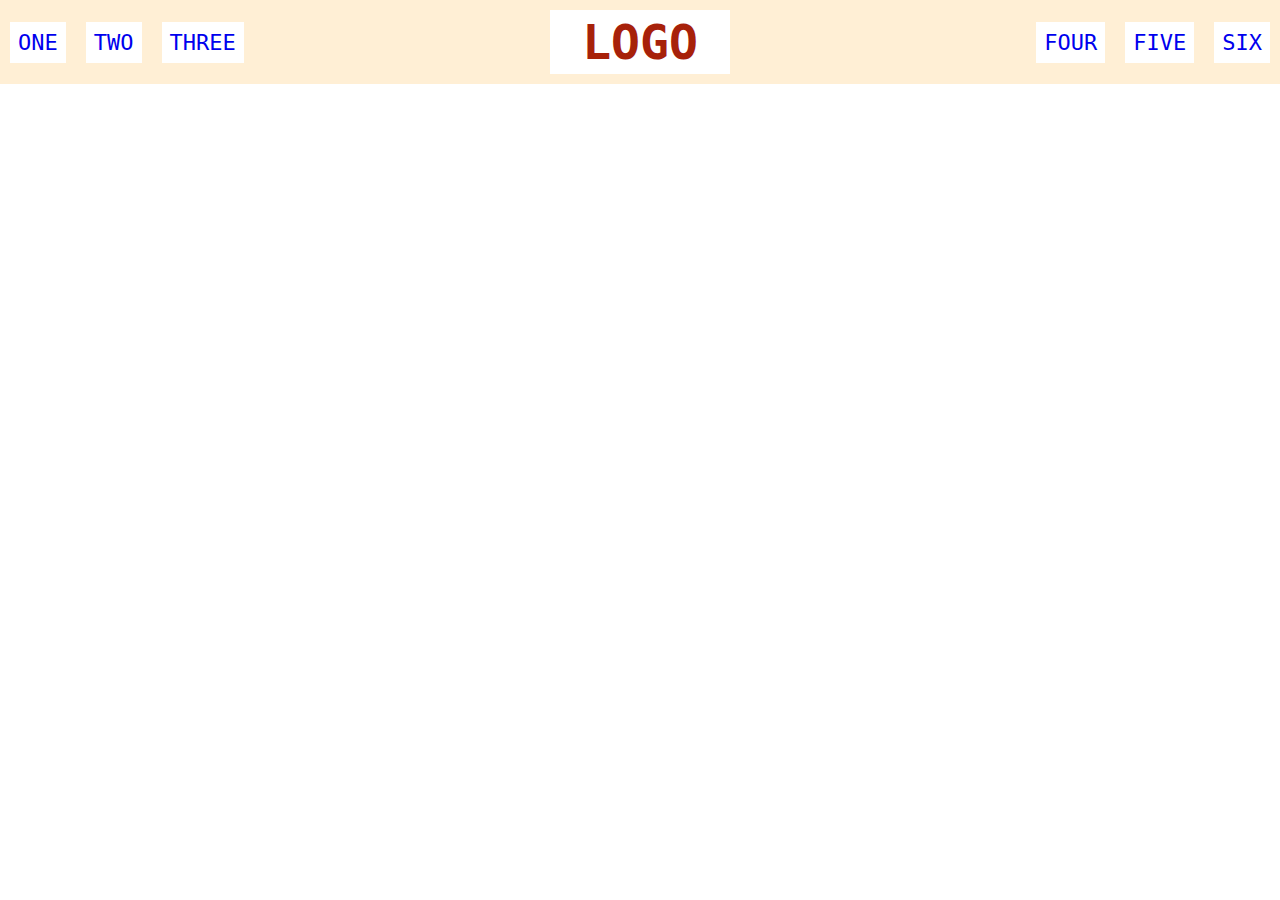
<file: flex/02-flex-header/index.html>
<!DOCTYPE html>
<html lang="en">
  <head>
    <meta charset="UTF-8">
    <meta http-equiv="X-UA-Compatible" content="IE=edge">
    <meta name="viewport" content="width=device-width, initial-scale=1.0">
    <title>Flex Header</title>
    <link rel="stylesheet" href="style.css">
  </head>
  <body>
    <div class="header">
      <div class="left-links">
        <ul class="left">
          <li><a href="#">ONE</a></li>
          <li><a href="#">TWO</a></li>
          <li><a href="#">THREE</a></li>
        </ul>
      </div>
      <div class="logo">LOGO</div>
      <div class="right-links">
        <ul class="right">
          <li><a href="#">FOUR</a></li>
          <li><a href="#">FIVE</a></li>
          <li><a href="#">SIX</a></li>
        </ul>
      </div>
    </div>
  </body>
</html>
</file>
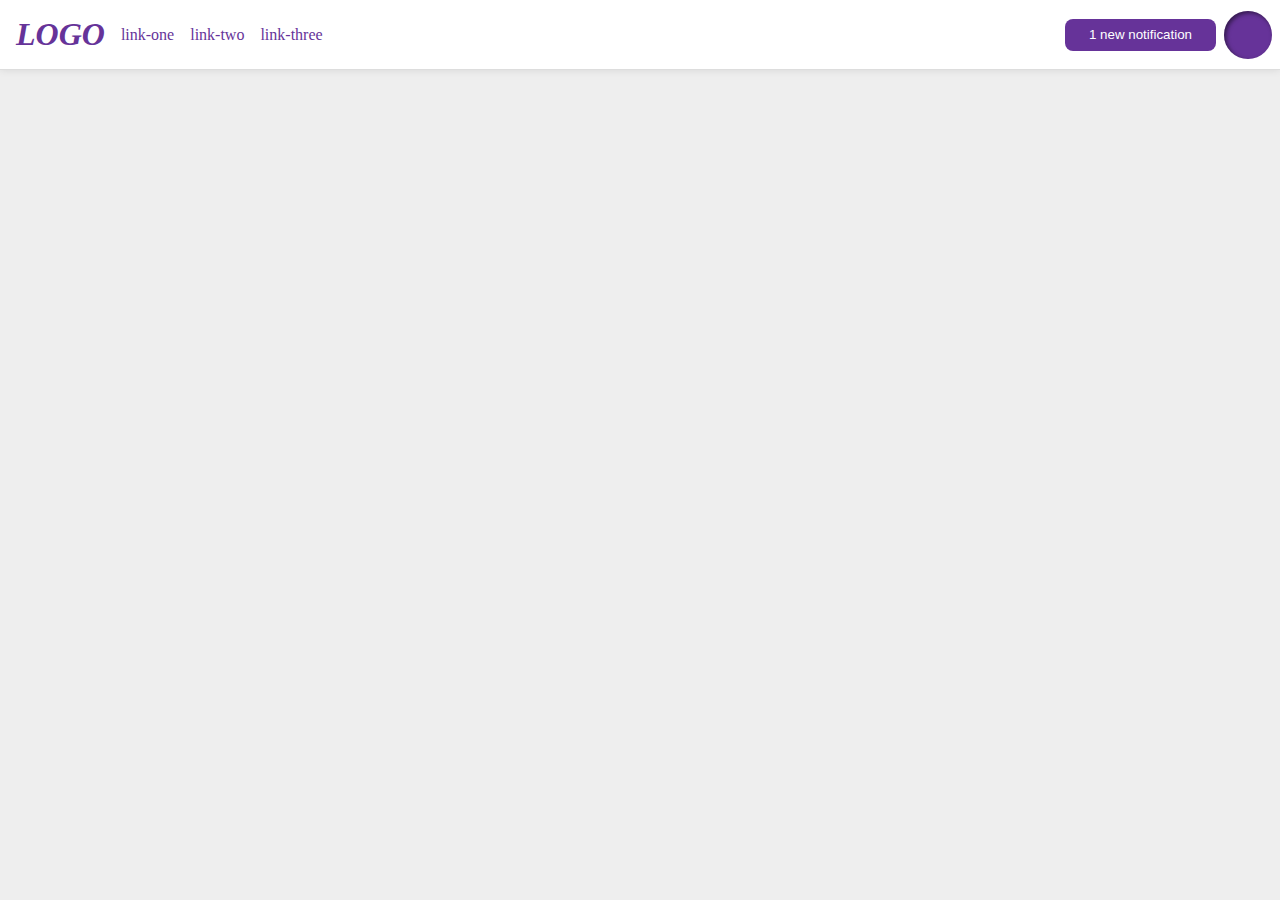
<file: flex/03-flex-header-2/index.html>
<!DOCTYPE html>
<html lang="en">
  <head>
    <meta charset="UTF-8">
    <meta http-equiv="X-UA-Compatible" content="IE=edge">
    <meta name="viewport" content="width=device-width, initial-scale=1.0">
    <title>Flex Header 2</title>
    <link rel="stylesheet" href="style.css">
  </head>
  <body>


    <div class="header">

      <div class="container-left">

        <div class="logo">
          LOGO
        </div>

        <ul class="links">
          <li><a href="google.com">link-one</a></li>
          <li><a href="google.com">link-two</a></li>
          <li><a href="google.com">link-three</a></li>
        </ul>

      </div>

      <div class="container-right">

      <button class="notifications">
        1 new notification
      </button>
      <div class="profile-image"></div>

      </div>

    </div>


  </body>
</html>
</file>
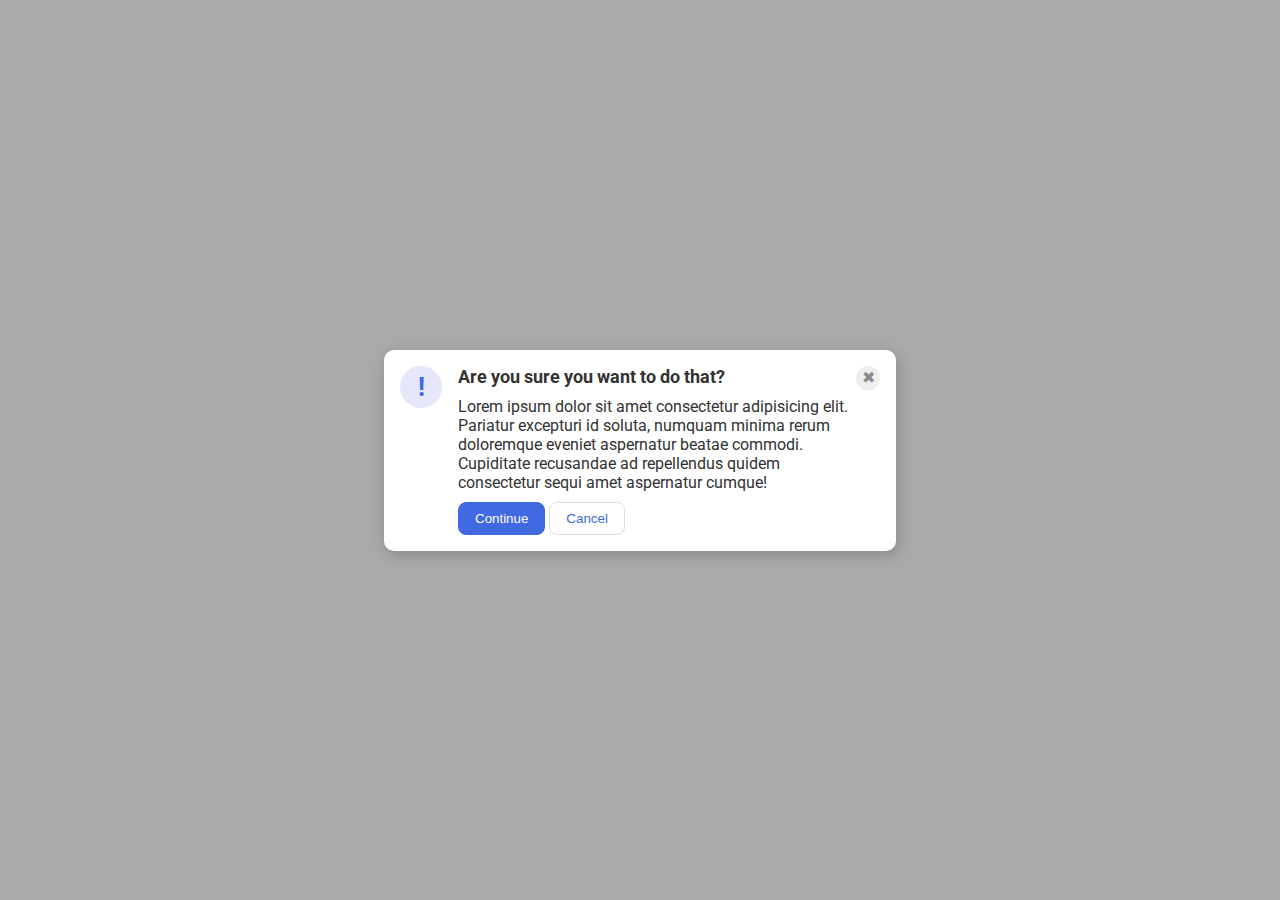
<file: flex/05-flex-modal/index.html>
<!DOCTYPE html>
<html lang="en">
  <head>
    <meta charset="UTF-8">
    <meta http-equiv="X-UA-Compatible" content="IE=edge">
    <meta name="viewport" content="width=device-width, initial-scale=1.0">
    <link rel="stylesheet" href="style.css">
    <title>Modal</title>
  </head>
  <body>
    <div class="modal">

      <div class="left-container">
        <div class="icon">!</div>
      </div>

      <div class="header-container">
        <div class="header">Are you sure you want to do that?</div>
      
        <div class="text">Lorem ipsum dolor sit amet consectetur adipisicing elit. Pariatur excepturi id soluta, numquam minima rerum doloremque eveniet aspernatur beatae commodi. Cupiditate recusandae ad repellendus quidem consectetur sequi amet aspernatur cumque!</div>
      
        <button class="continue">Continue</button>
      
        <button class="cancel">Cancel</button>
      </div>
      
      <div class="right-container">
        <div class="close-button">✖</div>
      </div>

    </div>
  </body>
</html>
</file>
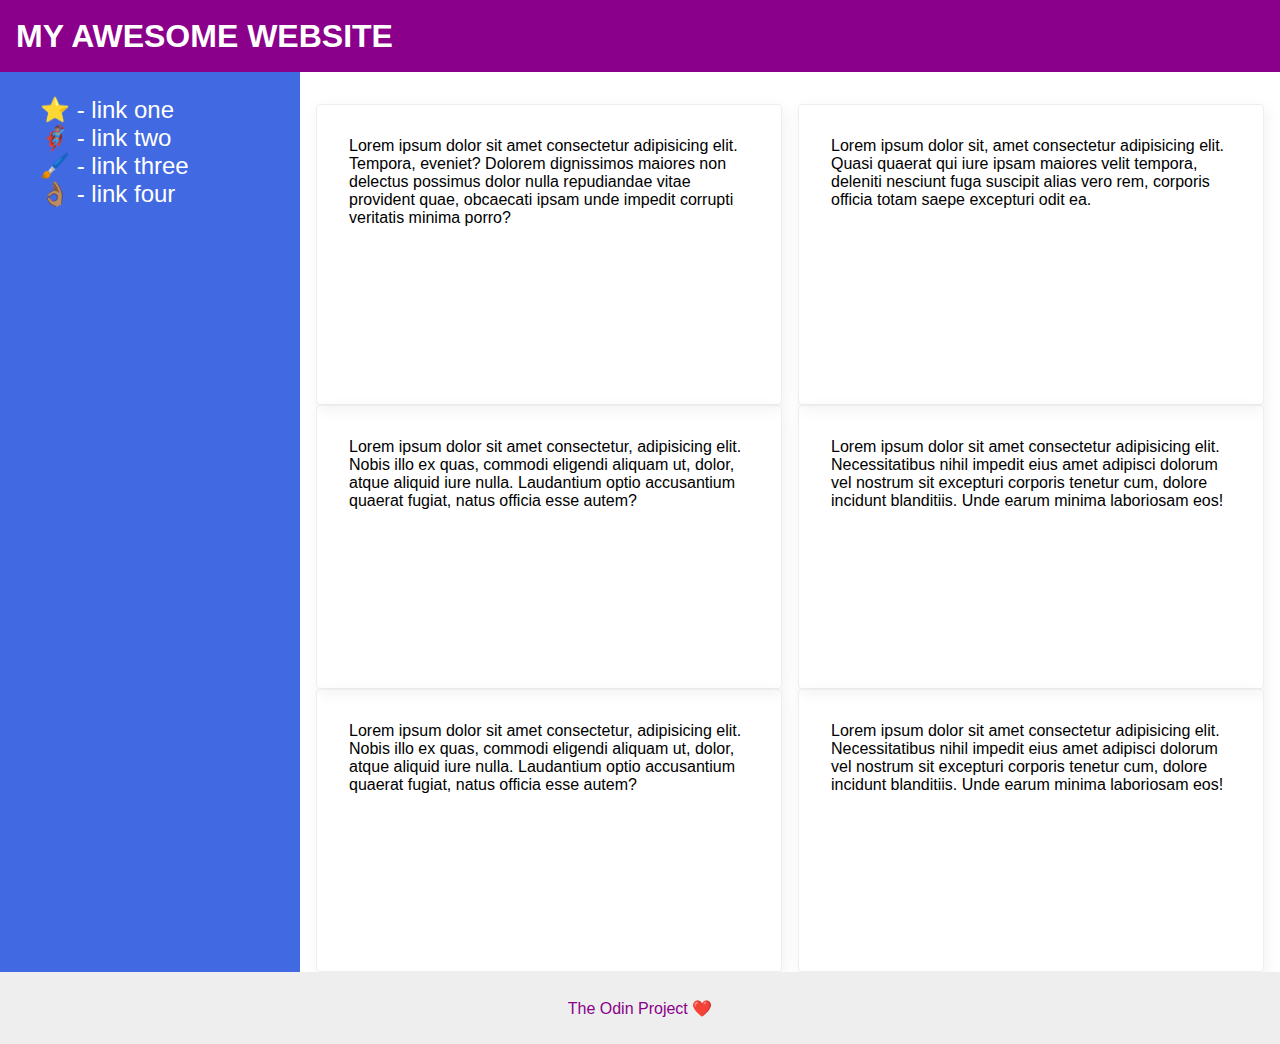
<file: flex/07-flex-layout-2/index.html>
<!DOCTYPE html>
<html lang="en">
  <head>
    <meta charset="UTF-8">
    <meta http-equiv="X-UA-Compatible" content="IE=edge">
    <meta name="viewport" content="width=device-width, initial-scale=1.0">
    <title>The Holy Grail</title>
    <link rel="stylesheet" href="style.css">
  </head>

  <body>

    
        <div class="header">
          MY AWESOME WEBSITE
        </div>

    <div class="center-content">   
        
      
      <div class="sidebar">
            <ul>
              <li><a href="#">⭐ - link one</a></li>
              <li><a href="#">🦸🏽‍♂️ - link two</a></li>
              <li><a href="#">🖌️ - link three</a></li>
              <li><a href="#">👌🏽 - link four</a></li>
            </ul>
      </div>

       
      <div class="cards">

          <div class="card">Lorem ipsum dolor sit amet consectetur adipisicing elit. Tempora, eveniet? Dolorem dignissimos maiores non delectus possimus dolor nulla repudiandae vitae provident quae, obcaecati ipsam unde impedit corrupti veritatis minima porro?</div>
          <div class="card">Lorem ipsum dolor sit, amet consectetur adipisicing elit. Quasi quaerat qui iure ipsam maiores velit tempora, deleniti nesciunt fuga suscipit alias vero rem, corporis officia totam saepe excepturi odit ea.</div>
          <div class="card">Lorem ipsum dolor sit amet consectetur, adipisicing elit. Nobis illo ex quas, commodi eligendi aliquam ut, dolor, atque aliquid iure nulla. Laudantium optio accusantium quaerat fugiat, natus officia esse autem?</div>
          <div class="card">Lorem ipsum dolor sit amet consectetur adipisicing elit. Necessitatibus nihil impedit eius amet adipisci dolorum vel nostrum sit excepturi corporis tenetur cum, dolore incidunt blanditiis. Unde earum minima laboriosam eos!</div>
          <div class="card">Lorem ipsum dolor sit amet consectetur, adipisicing elit. Nobis illo ex quas, commodi eligendi aliquam ut, dolor, atque aliquid iure nulla. Laudantium optio accusantium quaerat fugiat, natus officia esse autem?</div>
          <div class="card">Lorem ipsum dolor sit amet consectetur adipisicing elit. Necessitatibus nihil impedit eius amet adipisci dolorum vel nostrum sit excepturi corporis tenetur cum, dolore incidunt blanditiis. Unde earum minima laboriosam eos!</div>
      
      </div>

    </div>    

        <div class="footer">
          The Odin Project ❤️
      </div>
      
  </body>
</html>
</file>
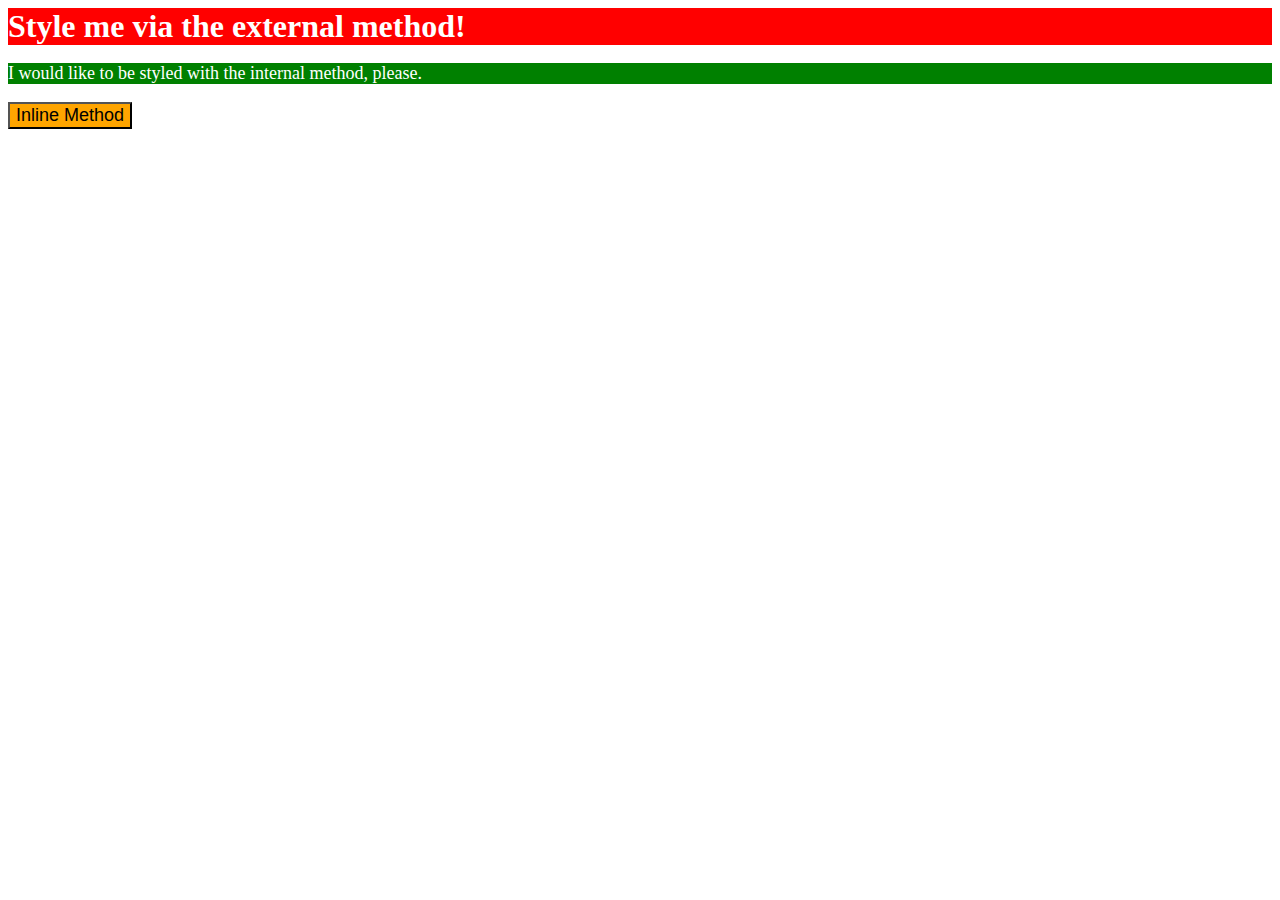
<file: foundations/01-css-methods/index.html>
<!DOCTYPE html>
<html lang="en">
  <head>
    <link rel="stylesheet" href="style.css">
    <meta charset="UTF-8">
    <meta http-equiv="X-UA-Compatible" content="IE=edge">
    <meta name="viewport" content="width=device-width, initial-scale=1.0">
    <title>Methods for Adding CSS</title>

    <style>
      
      p {

        background-color: green;
        color: white;
        font-size: 18px;
      }

    </style>

  </head>
  <body>
    <div>Style me via the external method!</div>
    <p>I would like to be styled with the internal method, please.</p>
    <button style="background-color: orange; font-size: 18px;">Inline Method</button>
  </body>
</html>
</file>
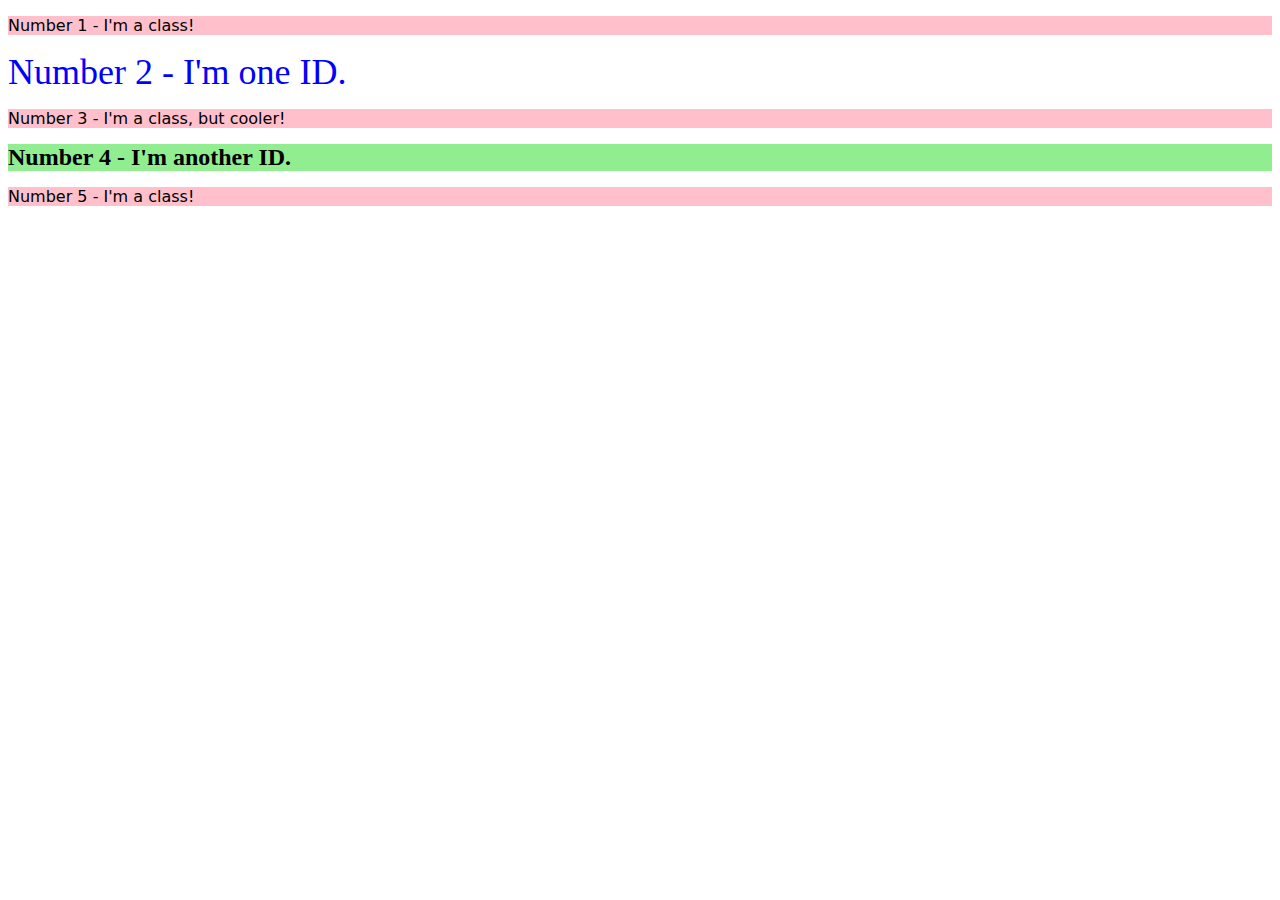
<file: foundations/02-class-id-selectors/index.html>
<!DOCTYPE html>
<html lang="en">
  <head>
    <meta charset="UTF-8">
    <meta http-equiv="X-UA-Compatible" content="IE=edge">
    <meta name="viewport" content="width=device-width, initial-scale=1.0">
    <title>Class and ID Selectors</title>
    <link rel="stylesheet" href="style.css">
  </head>
  <body>
    <p class="odd">Number 1 - I'm a class!</p>
    <div id="no2">Number 2 - I'm one ID.</div>
    <p class="odd"  class="oddfont">Number 3 - I'm a class, but cooler!</p>
    <div id="no4">Number 4 - I'm another ID.</div>
    <p class="odd">Number 5 - I'm a class!</p>
  </body>
</html>
</file>
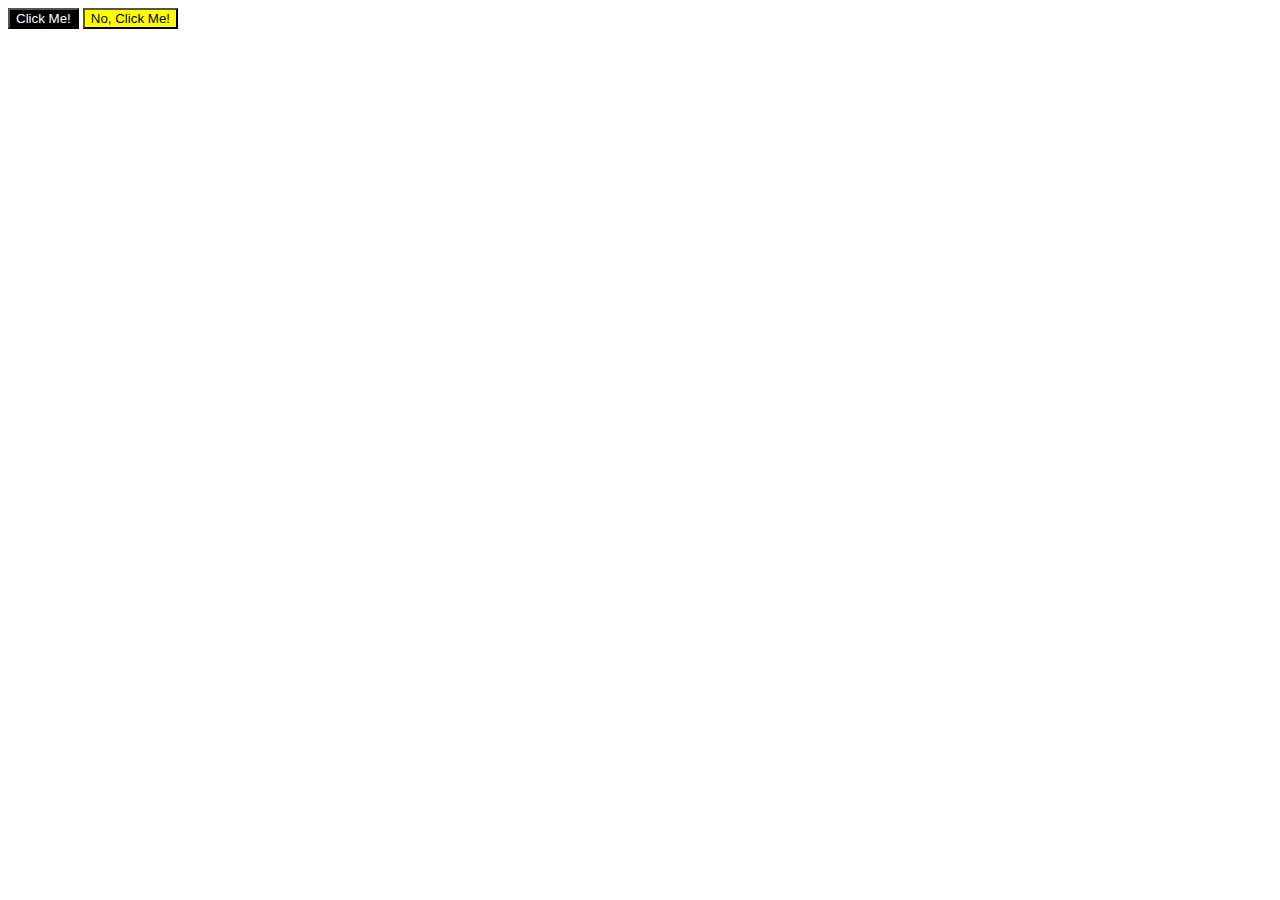
<file: foundations/03-grouping-selectors/index.html>
<!DOCTYPE html>
<html lang="en">
  <head>
    <link rel="stylesheet" href="style.css">
    <meta charset="UTF-8">
    <meta http-equiv="X-UA-Compatible" content="IE=edge">
    <meta name="viewport" content="width=device-width, initial-scale=1.0">
    <title>Grouping Selectors</title>
    <link rel="stylesheet" href="style.css">
  </head>
  <body>
    <button class="element1" class="both-elements">Click Me!</button>
    <button class="element2" class="both-elements">No, Click Me!</button>
  </body>
</html>
</file>
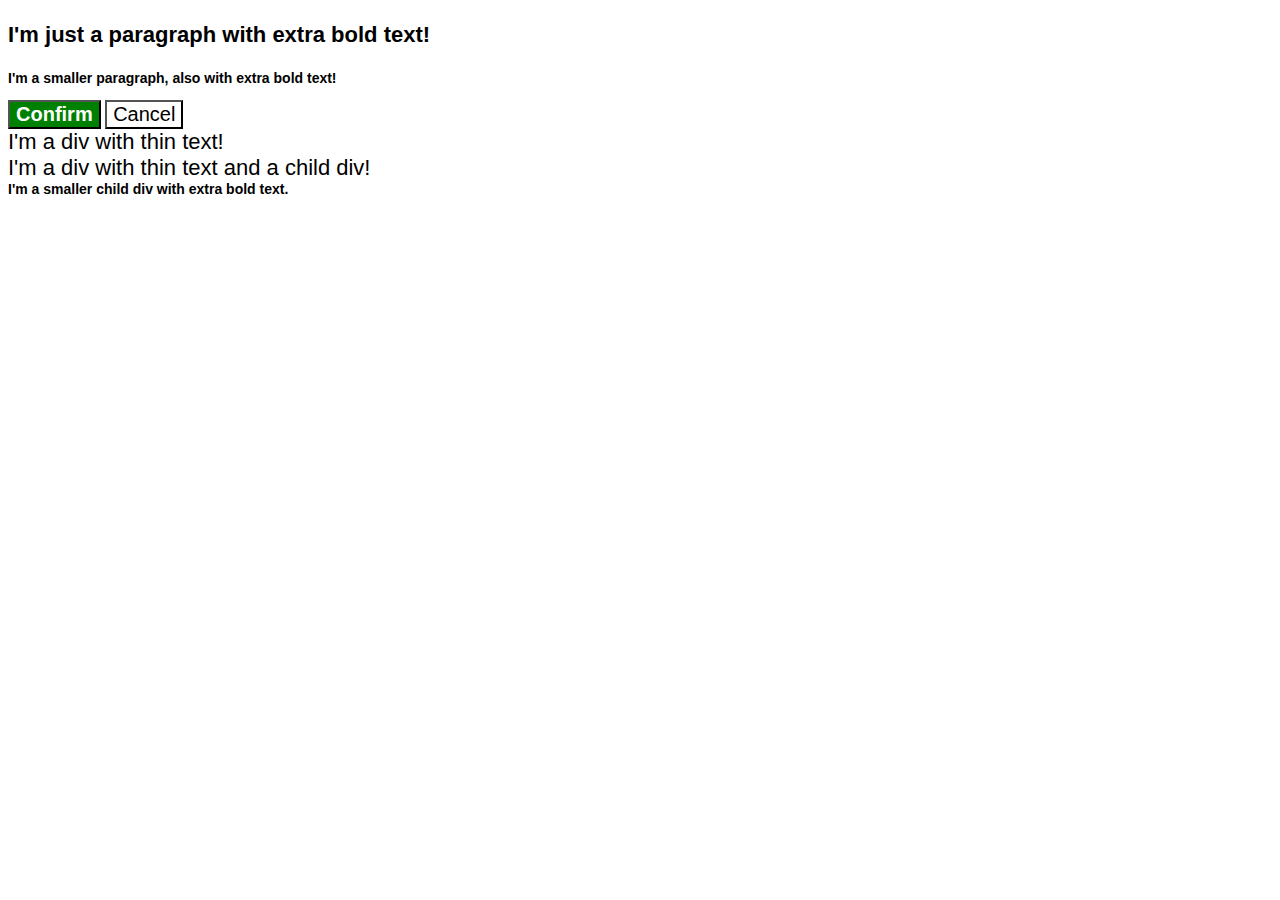
<file: foundations/06-cascade-fix/index.html>
<!DOCTYPE html>
<html lang="en">
  <head>
    <meta charset="UTF-8">
    <meta http-equiv="X-UA-Compatible" content="IE=edge">
    <meta name="viewport" content="width=device-width, initial-scale=1.0">
    <title>Fix the Cascade</title>
    <link rel="stylesheet" href="style.css">
  </head>
  <body>
    <p class="para">I'm just a paragraph with extra bold text!</p>
    <p class="para small-para">I'm a smaller paragraph, also with extra bold text!</p>

    <button id="confirm-button" class="button confirm">Confirm</button>
    <button id="cancel-button" class="button cancel">Cancel</button>

    <div class="text">I'm a div with thin text!</div>
      <div class="text">I'm a div with thin text and a child div!
        <div class="text child">I'm a smaller child div with extra bold text.</div>
      </div>
  </body>
</html>
</file>
<file: flex/02-flex-header/style.css>
*{
  padding: 0px;
  margin: 0px;

}

.header  {
  font-family: monospace;
  background: papayawhip;
  display: flex;
  justify-content: space-between;
  align-items: center;
}

.logo {
  font-size: 48px;
  margin: 10px;
  font-weight: 900;
  color: rgb(167, 33, 10);
  background: white;
  padding: 4px 32px;
}

ul {
  /* this removes the dots on the list items*/
  list-style-type: none;
}

a {
  font-size: 22px;
  background: white;
  margin: 10px;
  padding: 8px;
  /* this removes the line under the links */
  text-decoration: none;
}

.header .left-links {

}

.header .right-links {

}

.left {
  display: flex;
  justify-content: space-between;

}

.right {
  display: flex;
  justify-content: space-between;

}
</file>
<file: flex/03-flex-header-2/style.css>
* {
  padding: 0;
  margin: 0;
}


/* this is some magical font-importing.  
you'll learn about it later. */
@import url('https://fonts.googleapis.com/css2?family=Besley:ital,wght@0,400;1,900&display=swap');

body {
  margin: 0;
  background: #eee;
  font-family: Besley, serif;
}

.header {
  display: flex;
  justify-content: space-between;
  align-items: center;
  padding: 8px;
  background: white;
  border-bottom: 1px solid #ddd;
  box-shadow: 0 0 8px rgba(0,0,0,.1);
}

.profile-image {
  background: rebeccapurple;
  box-shadow: inset 2px 2px 4px rgba(0,0,0,.5);
  border-radius: 50%;
  width: 48px;
  height: 48px;
}

.logo {
  color: rebeccapurple;
  font-size: 32px;
  font-weight: 900;
  font-style: italic;
  padding: 8px;

}

button {
  border: none;
  margin: 8px;
  border-radius: 8px;
  background: rebeccapurple;
  color: white;
  padding: 8px 24px;
}

a {
  /* this removes the line under our links */
  text-decoration: none;
  color: rebeccapurple;
  padding: 8px;
  
}

ul {
  list-style-type: none;
}


.header .container-left {
  display: flex;
  
  
  
}

.header .container-right {
  display: flex;
  
}

.header .links {
  display: flex;
  align-items: center;
 
  
}
</file>
<file: flex/05-flex-modal/style.css>
@import url('https://fonts.googleapis.com/css2?family=Roboto:wght@400;700&display=swap');

html, body {
  height: 100%;
}

body {
  font-family: Roboto, sans-serif;
  margin: 0;
  background: #aaa;
  color: #333;
  /* I'll give you this one for free lol */
  display: flex;
  align-items: center;
  justify-content: center;
}

.modal {
  display: flex;
  
  background: white;
  width: 480px;
  border-radius: 10px;
  box-shadow: 2px 4px 16px rgba(0,0,0,.2);
  padding: 16px;
}

.left-container {
  display: flex;
  flex-direction: column;
}

.center-container {
  
}

.header {
  font-size: 18px;
  font-weight: bold;
  padding-bottom: 10px;
}

.text {
  padding-bottom: 10px;
}

.icon {
  color: royalblue;
  font-size: 26px;
  font-weight: 700;
  background: lavender;
  width: 42px;
  height: 42px;
  border-radius: 50%;
  display: flex;
  align-items: center;
  justify-content: center;
  margin-right: 16px;
}

.close-button {
  background: #eee;
  border-radius: 50%;
  color: #888;
  font-weight: 400;
  font-size: 16px;
  height: 24px;
  width: 24px;
  display: flex;
  align-items: center;
  justify-content: center;
}

button {
  padding: 8px 16px;
  border-radius: 8px;
}

button.continue {
  background: royalblue;
  border: 1px solid royalblue;
  color: white;
}

button.cancel {
  background: white;
  border: 1px solid #ddd;
  color: royalblue;
}
</file>
<file: flex/07-flex-layout-2/style.css>
body {
  display: flex;
  flex-direction: column;
  justify-content: space-between;
  font-family: -apple-system, BlinkMacSystemFont, 'Segoe UI', Roboto, Oxygen, Ubuntu, Cantarell, 'Open Sans', 'Helvetica Neue', sans-serif;
  margin: 0;
  min-height: 100vh;

}

a {
  text-decoration: none;
  color: white;
  
}

ul {
  list-style-type: none;
}




.header {
  display: flex;
  align-items: center;
  padding-left: 16px;
  height: 72px;
  font-size: 32px;
  font-weight: 900;
  background: darkmagenta;
  color: white;
}

.center-content {
  display: flex;
  flex-direction: row;
  min-height: 100vh;
}

.footer {
  display: flex;
  
  justify-content: center;
  align-items: center;
  height: 72px;
  background: #eee;
  color: darkmagenta;
}

.sidebar {
  max-width: 300px;
  min-width: 300px;
  font-size: 24px;
  background: royalblue;
}

.cards {
  display: flex;
  flex-direction: row;
  flex-wrap: wrap;
  justify-content: space-evenly;
  padding-top: 32px;
  

}

.card {
  
  min-width: 400px;
  max-width: 400px;
  max-height: 400px;
  padding: 32px;
  
  border: 1px solid #eee;
  box-shadow: 2px 4px 16px rgba(0,0,0,.06);
  border-radius: 4px;
}
</file>
<file: foundations/01-css-methods/style.css>
div {

    background-color: red;
    color: white;
    font-size: 32px;
    align-items: center;
    font-weight: bold;


}
</file>
<file: foundations/02-class-id-selectors/style.css>
.odd {

    background-color: #ffc0cb;
    font-family: Veranda, DejaVu Sans, sans-serif;

}

.oddfont {

    font-size: 24px;


}

#no2 {

    color: #0000ff;
    font-size: 36px;


}

#no4 {

    background-color: #90ee90;
    font-size: 24px;
    font-weight: bold;


}
</file>
<file: foundations/03-grouping-selectors/style.css>
.both-elements {

    font-size: 28px;
    font-family: Helvetica, 'Times New Roman', serif;
}

.element1 {

    background-color: black;
    color: white;

}

.element2 {

    background: yellow;
}
</file>
<file: foundations/06-cascade-fix/style.css>
body{
  font-family:Arial, Helvetica, sans-serif
}

.para {
  font-size: 22px;
}

.para,
.small-para {
  color: hsl(0, 0%, 0%);
  font-weight: 800;
}

.small-para {
  font-size: 14px;
  font-weight: 800;
}


#confirm-button {
  background: green;
  color: white;
  font-weight: bold;
} 

.button {
  background-color: rgb(255, 255, 255);
  color: rgb(0, 0, 0);
  font-size: 20px;
}

.text .child {
  color: rgb(0, 0, 0);
  font-weight: 800;
  font-size: 14px;
}

div.text {
  color: rgb(0, 0, 0);
  font-size: 22px;
  font-weight: 100;
}
</file>
